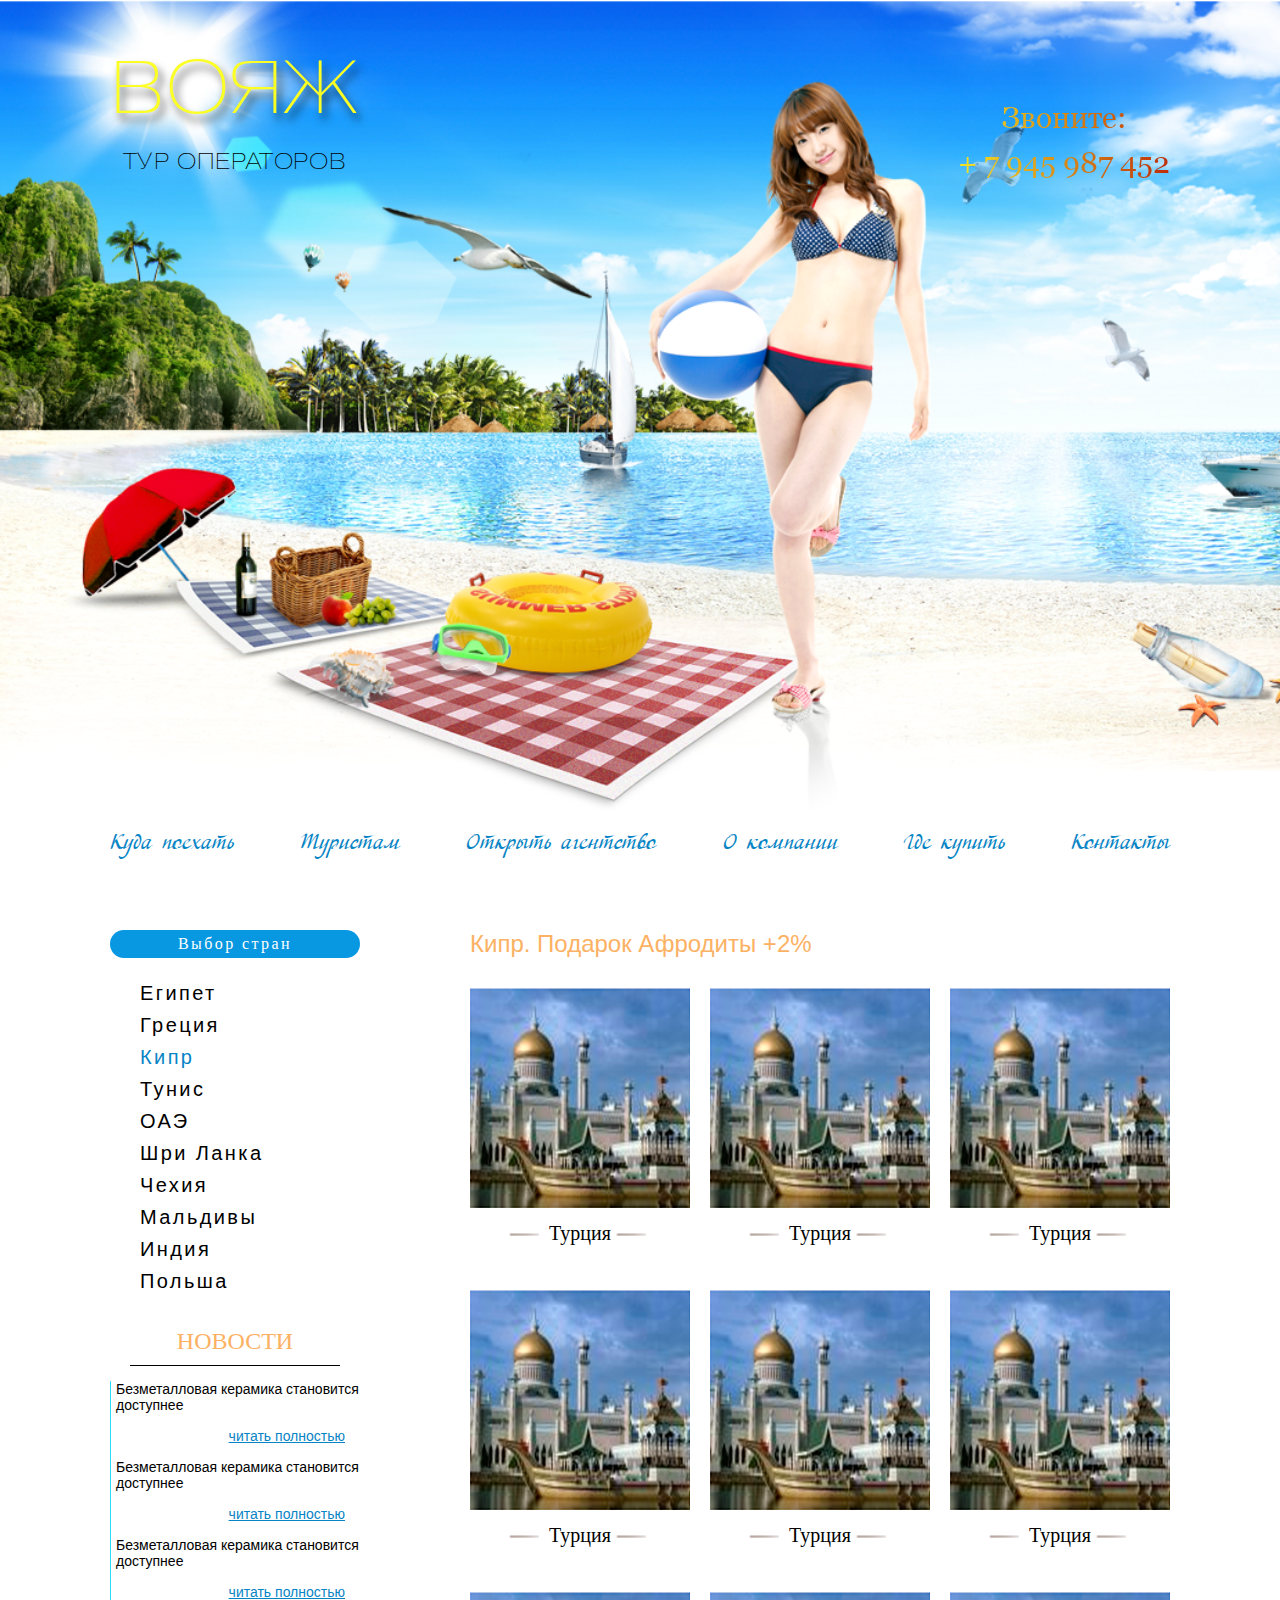
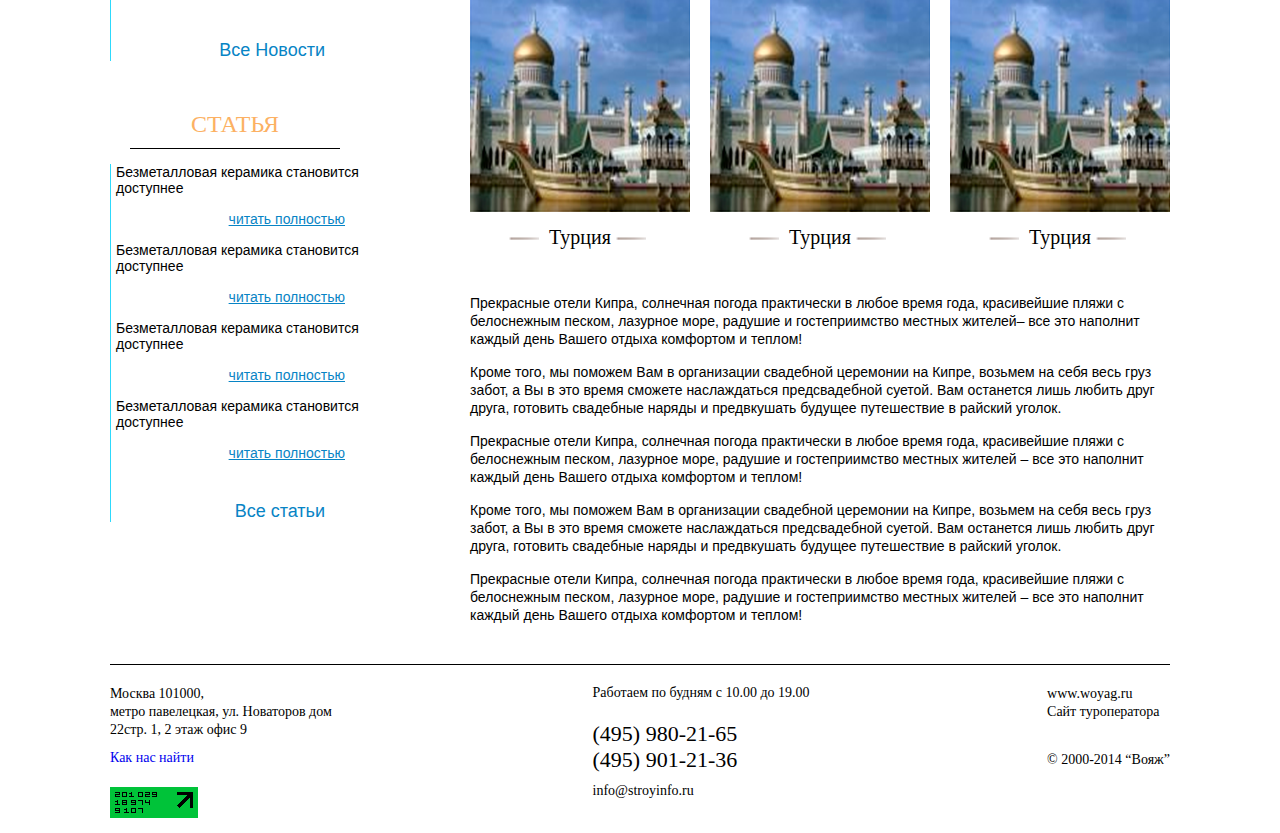
<file: html/index.html>
<!DOCTYPE html>
<html lang="en">
<head>
    <link rel="stylesheet" href="../css/fonts.css">
    <link rel="stylesheet" href="../css/man.css">
    <meta charset="UTF-8">
    <meta name="viewport" content="width=device-width, initial-scale=1.0">
    <meta http-equiv="X-UA-Compatible" content="ie=edge">
    <title>Document</title>
</head>
<body>
    <header>
        <div class="wrapper"> 
            <div class="header">
                <div id="logo">
                    <div class="name">Вояж</div>
                    <div class="opicanie">Тур операторов</div>
                </div>
                <div id="reklama">
                    <span class="word">Звоните:</span>
                    <span class="nomer">+ 7 945 987 452</span>
                </div>
            </div>
        </div>
        <nav>
            <div class="wrapper">
                    <ul class="row">
                        <li><a href="#">Куда поехать</a></li>
                        <li><a href="#">Туристам</a></li>
                        <li><a href="#">Открыть агентство</a></li>
                        <li><a href="#">О компании</a></li>
                        <li><a href="#">Где купить</a></li>
                        <li><a href="#">Контакты</a></li>
                    </ul>    
            </div>
        </nav>
    </header>
    <nav>
        <div class="wrapper">
            <div class="krectik"> &#xf00d;</div>
            <ul class="row">
                <li><a href="#">Куда поехать</a></li>
                <li><a href="#">Туристам</a></li>
                <li><a href="#">Открыть агентство</a></li>
                <li><a href="#">О компании</a></li>
                <li><a href="#">Где купить</a></li>
                <li><a href="#">Контакты</a></li>
            </ul>    
        </div>
    </nav>
    <section>
        <div class="wrapper">
            <div class="row_flex">
                <div class="getaside">&#xf0c9;</div>
                <aside>
                    <div class="countries">
                        <div class="img">Выбор стран</div>
                        <ul class="strans">
                            <li><a href="#">Египет</a></li>
                            <li><a href="#">Греция</a></li>
                            <li><a href="#" class="activ">Кипр</a></li>
                            <li><a href="#">Тунис</a></li>
                            <li><a href="#">ОАЭ</a></li>
                            <li><a href="#">Шри Ланка</a></li>
                            <li><a href="#">Чехия</a></li>
                            <li><a href="#">Мальдивы</a></li>
                            <li><a href="#">Индия</a></li>
                            <li><a href="#">Польша</a></li>
                        </ul>
                    </div>
                    <div class="novost">
                        <div class="name">Новости</div>
                        <div class="full">
                            <div class="block">
                                <div class="text">
                                    Безметалловая керамика становится доступнее 
                                </div>
                                <a href="#">читать полностью</a>
                            </div>
                            <div class="block">
                                <div class="text">
                                    Безметалловая керамика становится доступнее 
                                </div>
                                <a href="#">читать полностью</a>
                            </div>
                            <div class="block">
                                <div class="text">
                                    Безметалловая керамика становится доступнее 
                                </div>
                                <a href="#">читать полностью</a>
                            </div>
                            <a href="" class="full_a">Все Новости</a>
                        </div>
                    </div>
                    <div class="statia">
                        <div class="name">Статья</div>
                        <div class="full">
                            <div class="block">
                                <div class="text">
                                    Безметалловая керамика становится доступнее 
                                </div>
                                <a href="#">читать полностью</a>
                            </div>
                            <div class="block">
                                <div class="text">
                                    Безметалловая керамика становится доступнее 
                                </div>
                                <a href="#">читать полностью</a>
                            </div>
                            <div class="block">
                                <div class="text">
                                    Безметалловая керамика становится доступнее 
                                </div>
                                <a href="#">читать полностью</a>
                            </div>
                            <div class="block">
                                <div class="text">
                                    Безметалловая керамика становится доступнее 
                                </div>
                                <a href="#">читать полностью</a>
                            </div>
                            <a href="" class="full_a">Все статьи</a>
                        </div>
                    </div>
                </aside>
                <article>
                    <div class="name_countries">Кипр.<span> Подарок Афродиты +2%</span></div>
                    <div class="row_flex">
                        <div class="block">
                            <div class="img"><img src="../img/img_block.png" alt=""></div>
                            <div class="name">Турция</div>
                        </div>
                        <div class="block">
                            <div class="img"><img src="../img/img_block.png" alt=""></div>
                            <div class="name">Турция</div>
                        </div>
                        <div class="block">
                            <div class="img"><img src="../img/img_block.png" alt=""></div>
                            <div class="name">Турция</div>
                        </div>
                        <div class="block">
                            <div class="img"><img src="../img/img_block.png" alt=""></div>
                            <div class="name">Турция</div>
                        </div>
                        <div class="block">
                            <div class="img"><img src="../img/img_block.png" alt=""></div>
                            <div class="name">Турция</div>
                        </div>
                        <div class="block">
                            <div class="img"><img src="../img/img_block.png" alt=""></div>
                            <div class="name">Турция</div>
                        </div>
                        <div class="block">
                            <div class="img"><img src="../img/img_block.png" alt=""></div>
                            <div class="name">Турция</div>
                        </div>
                        <div class="block">
                            <div class="img"><img src="../img/img_block.png" alt=""></div>
                            <div class="name">Турция</div>
                        </div>
                        <div class="block">
                            <div class="img"><img src="../img/img_block.png" alt=""></div>
                            <div class="name">Турция</div>
                        </div>
                    </div>
                    <div class="opicanie">
                        <p>
                            Прекрасные отели Кипра, солнечная погода практически в любое время года, 
                            красивейшие пляжи с белоснежным песком, лазурное море, радушие и 
                            гостеприимство местных жителей– все это наполнит каждый день Вашего отдыха комфортом и теплом! 
                        </p>
                        <p>
                            Кроме того, мы поможем Вам в организации свадебной церемонии на Кипре, возьмем на себя весь груз забот, а Вы в это время сможете наслаждаться предсвадебной суетой. Вам останется лишь любить друг друга, готовить свадебные наряды и предвкушать будущее путешествие в райский уголок.
                        </p>
                        <p>
                            Прекрасные отели Кипра, солнечная погода практически в любое время года, красивейшие пляжи с белоснежным песком, лазурное море, радушие и гостеприимство местных жителей – все это наполнит каждый день Вашего отдыха комфортом и теплом! 
                        </p>
                        <p>
                            Кроме того, мы поможем Вам в организации свадебной церемонии на Кипре, возьмем на себя весь груз забот, а Вы в это время сможете наслаждаться предсвадебной суетой. Вам останется лишь любить друг друга, готовить свадебные наряды и предвкушать будущее путешествие в райский уголок.
                        </p>
                        <p>
                            Прекрасные отели Кипра, солнечная погода практически в любое время года, красивейшие пляжи с белоснежным песком, лазурное море, радушие и гостеприимство местных жителей – все это наполнит каждый день Вашего отдыха комфортом и теплом! 
                        </p>
                    </div>
                </article>
            </div>
        </div>
    </section>
    <footer>
        <div class="wrapper">
            <div class="row">
                <div class="adrec">
                    <p>Москва 101000,<br>метро павелецкая, ул. Новаторов дом
                        22стр. 1, 2 этаж офис 9</p>
                    <a href="#">Как нас найти</a>
                    <div class="img"><img src="../img/footer.png" alt=""></div>
                </div>
                <div class="tlf_nomer">
                    <p class="date">Работаем по будням с 10.00 до 19.00</p>
                    <div class="nomer">(495) 980-21-65</div>
                    <div class="nomer">(495) 901-21-36</div>
                    <p class="pyt">info@stroyinfo.ru</p>
                </div>
                <div class="sait">
                    <p>www.woyag.ru</p>
                    <p>Сайт туроператора</p>
                    <p id="cobaka">© 2000-2014 “Вояж”</p>
                </div>
            </div>
        </div>
    </footer>    
</body>
</html>
</file>
<file: css/fonts.css>
@font-face{
    font-family: "HeliosExtThin";
    src:url('../fonts/HeliosExtThin.otf')format("truetype");  
}
@font-face{
    font-family: "Georgia";
    src:url('../fonts/georgia.ttf')format("truetype");  
}
@font-face{
    font-family: "Georgia";
    src:url('../fonts/georgia.ttf')format("truetype");  
}
@font-face{
    font-family: "Adventure";
    src:url('../fonts/Adventure/Adventure-Regular.ttf')format("truetype"); 
    font-weight: 400; 
}
@font-face {
    font-family: 'FontAwesome';
    src: url('../fonts/FontAwesome/fontawesome-webfont.eot?v=4.7.0');
    src: url('../fonts/FontAwesome/fontawesome-webfont.eot?#iefix&v=4.7.0') format('embedded-opentype'), 
        url('../fonts/FontAwesome/fontawesome-webfont.woff2?v=4.7.0') format('woff2'), 
        url('../fonts/FontAwesome/fontawesome-webfont.woff?v=4.7.0') format('woff'), 
        url('../fonts/FontAwesome/fontawesome-webfont.ttf?v=4.7.0') format('truetype'),
        url('../fonts/FontAwesome/fontawesome-webfont.svg?v=4.7.0#fontawesomeregular') format('svg');
    font-weight: normal;
    font-style: normal;
  }
</file>
<file: css/man.css>
* {
  margin: 0;
  padding: 0;
  box-sizing: border-box;
}

table {
  border-collapse: collapse;
  border-spacing: 0;
}

ul li {
  list-style: none;
}

input,
textarea,
select {
  font-family: inherit;
  font-size: inherit;
}

img {
  max-width: 100%;
  height: auto;
  border: 0;
}

a {
  text-decoration: none;
}

.wrapper {
  max-width: 1100px;
  margin: 0 auto;
  padding-left: 20px;
  padding-right: 20px;
}

.row {
  display: flex;
  flex-wrap: wrap;
}

.row_flex {
  display: flex;
  flex-wrap: wrap;
  margin-left: -10px;
  margin-right: -10px;
}

footer {
  margin-bottom: 10px;
}

footer .row {
  justify-content: space-between;
}

footer .row::before {
  margin: 0px 0px 20px;
  width: 100%;
  display: block;
  content: "";
  border-bottom: 1px solid #000;
}

footer .row .adrec {
  width: calc(25% - 20px);
  font-size: 14px;
  line-height: 18px;
}

footer .row .adrec a {
  display: block;
  margin-top: 10px;
  margin-bottom: 20px;
}

footer .row .tlf_nomer p {
  font-size: 14px;
}

footer .row .tlf_nomer p.date {
  margin-bottom: 20px;
}

footer .row .tlf_nomer p.pyt {
  margin-top: 10px;
}

footer .row .tlf_nomer .nomer {
  font-size: 1.375rem;
  line-height: 1.625rem;
}

footer .row .sait {
  font-size: 14px;
  line-height: 18px;
}

footer .row .sait #cobaka {
  margin-top: 30px;
}

section {
  margin-bottom: 40px;
}

section .row_flex {
  justify-content: center;
}

section .getaside {
  display: none;
  position: fixed;
  bottom: 10px;
  left: 20px;
  font-family: "FontAwesome";
  font-size: 30px;
}

article {
  margin-left: 10px;
  margin-right: 10px;
  width: calc(66.66666666666667% - 20px);
  margin-left: calc(8.333333333333334% + 10px);
}

article .name_countries {
  font-family: "Arial";
  font-size: 1.5rem;
  color: #fcb163;
  margin-bottom: 30px;
}

article .row_flex {
  justify-content: center;
}

article .row_flex .block {
  margin-bottom: 45px;
  margin-left: 10px;
  margin-right: 10px;
  width: calc(33.333333333333336% - 20px);
}

article .row_flex .block .img img {
  min-width: 100%;
}

article .row_flex .name {
  margin-top: 10px;
  font-family: "Academia";
  text-align: center;
  font-size: 1.25rem;
}

article .row_flex .name::after,
article .row_flex .name::before {
  margin: 0 5px;
  vertical-align: middle;
  display: inline-block;
  content: "";
  width: 35px;
  height: 5px;
  background-image: url("../img/linia.png");
  background-repeat: no-repeat;
}

article .opicanie p {
  font-family: "Arial";
  margin-bottom: 15px;
  font-size: 0.875rem;
  line-height: 1.125rem;
}

article .opicanie p:last-child {
  margin-bottom: 0;
}

aside {
  margin-left: 10px;
  margin-right: 10px;
  width: calc(25% - 20px);
}

aside .countries {
  position: relative;
  margin-bottom: 30px;
  letter-spacing: 2.4px;
}

aside .countries .img {
  text-align: center;
  background-color: #0897e1;
  border-radius: 15px;
  margin-bottom: 20px;
  padding: 5px 0px;
  color: #fff;
}

aside .countries ul.strans {
  margin-left: 30px;
}

aside .countries ul.strans li {
  line-height: 30px;
}

aside .countries ul.strans li a {
  font-family: "Arial";
  font-size: 1.25rem;
  color: #000;
}

aside .countries ul.strans li a.activ,
aside .countries ul.strans li a:hover {
  color: #0784c5;
}

aside .novost {
  margin-bottom: 50px;
}

aside .name {
  margin-bottom: 15px;
  text-align: center;
  text-transform: uppercase;
  font-size: 1.5rem;
  color: #fcb163;
}

aside .name::after {
  margin: 10px 20px 0px;
  display: block;
  content: "";
  border-bottom: 1px solid #000;
}

aside .full {
  font-size: 14px;
  padding-left: 5px;
  border-left: 1px solid #2dd9fc;
  font-family: "Arial";
}

aside .full .block {
  margin-bottom: 15px;
}

aside .full a {
  text-decoration: underline;
  color: #0784c5;
  margin-top: 15px;
  display: block;
  text-align: right;
  margin-right: 15px;
}

aside .full a.full_a {
  text-decoration: none;
  margin-top: 40px;
  font-size: 18px;
  margin-right: 35px;
}

header {
  background-image: url('../img/bg-nav.png');
  background-repeat: no-repeat;
  background-size: cover;
  height: 90vh;
}

header .header {
  display: flex;
  flex-wrap: wrap;
  justify-content: space-between;
}

header .header #logo {
  font-family: "HeliosExtThin";
  text-transform: uppercase;
  padding-top: 50px;
}

header .header #logo .name {
  font-size: 72px;
  letter-spacing: 1.8px;
  text-shadow: 4px 7px 8px rgba(0, 0, 0, 0.75);
  color: #fcff24;
  margin-bottom: 10px;
}

header .header #logo .opicanie {
  text-align: center;
  font-size: 1.375rem;
  letter-spacing: 0.6px;
}

header .header #reklama {
  display: flex;
  flex-wrap: wrap;
  font-family: "Georgia";
  font-size: 1.875rem;
  flex-direction: column;
  background-image: linear-gradient(to left, #bd2d09 0%, #f2e527 100%);
  -webkit-background-clip: text;
  -webkit-text-fill-color: transparent;
  padding-top: 100px;
}

header .header #reklama .word {
  text-align: center;
  margin-bottom: 10px;
}

header nav {
  display: none;
}

nav {
  margin-bottom: 70px;
  position: relative;
  padding-top: 20px;
}

nav ul {
  justify-content: space-between;
}

nav ul li a {
  font-weight: 400;
  font-family: "Adventure";
  position: relative;
  font-size: 1.375rem;
  color: #0784c5;
  transition: all 1.2s ease-out;
}

nav ul li a::after {
  content: "";
  display: block;
  height: 3px;
  position: absolute;
  right: 0;
  bottom: -5px;
  width: 20px;
  transition: all 0.8s ease-out;
}

nav ul li a:hover {
  color: #c50101;
}

nav ul li a:hover::after {
  width: 100%;
  background-color: #c50101;
}

nav .krectik {
  display: none;
  color: red;
  font-family: "FontAwesome";
  font-size: 20px;
  position: absolute;
  right: 30px;
  top: 30px;
}

@media screen and (max-width: 980px) {
  html {
    font-size: 15px;
  }

  header {
    position: relative;
    height: 80vh;
  }

  header .header {
    flex-direction: column;
    align-items: flex-start;
  }

  header .header #logo {
    text-align: center;
    padding-top: 30px;
  }

  header .header #reklama {
    padding-top: 0;
    position: absolute;
    bottom: 50px;
  }
}

@media screen and (max-width: 780px) {
  html {
    font-size: 13px;
  }

  footer .row .adrec {
    font-size: 12px;
  }

  section {
    margin-top: 50px;
  }

  section .getaside {
    display: block;
  }

  article {
    width: calc(91.66666666666667% - 20px);
  }

  article {
    margin-left: calc(8.333333333333334% + 10px);
  }

  article .name_countries {
    text-align: center;
  }

  article .row_flex .block {
    width: calc(41.66666666666667% - 20px);
  }

  aside {
    display: none;
  }

  header {
    height: 60vh;
  }

  header .header #logo .name {
    font-size: 40px;
  }

  header nav {
    display: block;
  }

  nav {
    display: none;
  }

  nav ul {
    flex-direction: column;
    align-items: flex-end;
  }

  nav ul li {
    margin-bottom: 15px;
  }
}

@media screen and (max-width: 580px) {
  html {
    font-size: 11px;
  }

  footer .row {
    justify-content: center;
  }

  footer .row > div {
    width: calc(66.66666666666667% - 20px);
  }

  footer .row > div {
    text-align: center;
    margin-bottom: 30px;
  }

  footer .row .adrec {
    width: calc(66.66666666666667% - 20px);
  }

  article {
    width: calc(83.33333333333334% - 20px);
  }

  article {
    margin-left: calc(16.666666666666668% + 10px);
  }

  article .row_flex .block {
    width: calc(58.333333333333336% - 20px);
  }

  header {
    background-image: url('../img/bg-nav.sm.png');
  }

  header .header {
    align-items: flex-end;
  }

  header .header #reklama {
    align-self: center;
    bottom: 25px;
  }

  header nav {
    display: none;
  }

  nav {
    display: block;
  }

  nav ul {
    padding: 20px 0px;
    border-bottom: 2px solid #0784c5;
    border-top: 2px solid #0784c5;
    align-items: center;
  }

  nav ul li a {
    font-size: 1.875rem;
  }

  nav .krectik {
    display: block;
  }
}

@media screen and (max-width: 400px) {
  article .row_flex .block {
    width: calc(75% - 20px);
  }

  header {
    height: 40vh;
  }

  header .header #logo .name {
    font-size: 33px;
  }
}
</file>
